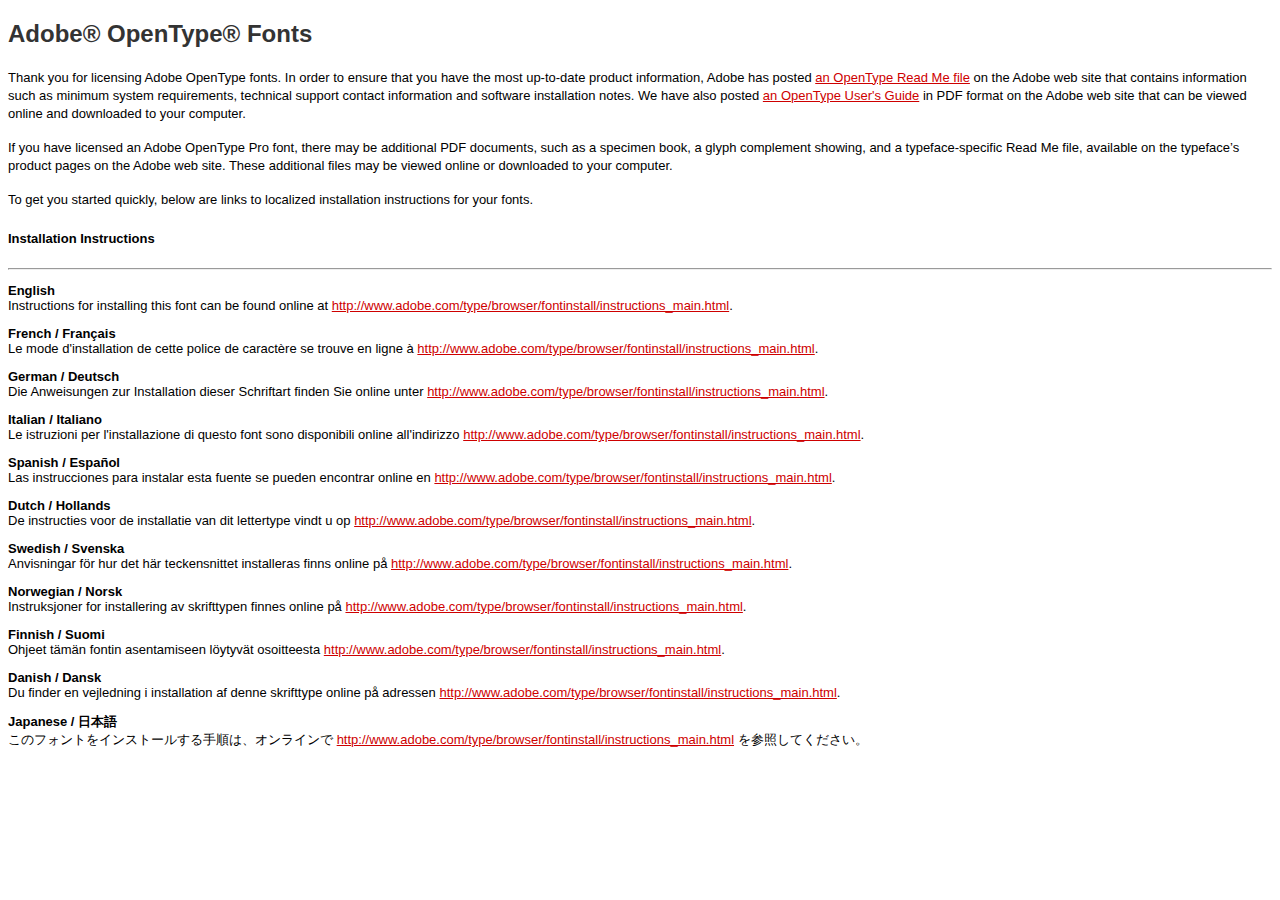
<file: _static/fonts/source-serif-pro/ReadMe.html>
<!DOCTYPE html>
<html>
<head>
	<title>Read Me File for Adobe® OpenType® Fonts</title>
	<meta charset="utf-8" />
</head>
<body bgcolor="white" link="#ce0000" alink="#ce0000" vlink="#9c6363">
		<h2><font color="#333333"
face="verdana,geneva,arial">Adobe&reg; OpenType&reg; Fonts</font></h2>
		<p><font size="2" face="verdana,geneva,arial">Thank
you for licensing Adobe OpenType fonts. In order to ensure that you
have the most up-to-date product information, Adobe has posted <a
href="http://www.adobe.com/type/browser/OTReadMe.html">an OpenType
Read Me file</a> on the Adobe web site that contains information such
as minimum system requirements, technical support contact information
and software installation notes. We have also posted <a
href="http://www.adobe.com/type/browser/pdfs/OTGuide.pdf">an OpenType
User's Guide</a> in PDF format on the Adobe web site that can be
viewed online and downloaded to your computer. <P>If you have
licensed an Adobe OpenType Pro font, there may be additional PDF
documents, such as a specimen book, a glyph complement showing, and a
typeface-specific Read Me file, available on the typeface&#146;s
product pages on the Adobe web site. These additional files may be
viewed online or downloaded to your computer.<P>To get you started
quickly, below are links to localized installation instructions for
your fonts.

<h4>Installation Instructions</h4><hr>
<p lang=en><b>English</b><br>
Instructions for installing this font can be found online at <a
href="http://www.adobe.com/type/browser/fontinstall/instructions_main.html">http://www.adobe.com/type/browser/fontinstall/instructions_main.html</a>.</p>
<p lang=fr><b>French / Fran&#231;ais</b><br>
Le mode d'installation de cette police de caract&#232;re se trouve en
ligne &#224; <a
href="http://www.adobe.com/type/browser/fontinstall/instructions_main.html">http://www.adobe.com/type/browser/fontinstall/instructions_main.html</a>.</p>
<p lang=de><b>German / Deutsch</b><br>
Die Anweisungen zur Installation dieser Schriftart finden Sie online
unter <a
href="http://www.adobe.com/type/browser/fontinstall/instructions_main.html">http://www.adobe.com/type/browser/fontinstall/instructions_main.html</a>.</p>
<p lang=it><b>Italian / Italiano</b><br>
Le istruzioni per l'installazione di questo font sono disponibili
online all'indirizzo <a
href="http://www.adobe.com/type/browser/fontinstall/instructions_main.html">http://www.adobe.com/type/browser/fontinstall/instructions_main.html</a>.</p>
<p lang=es><b>Spanish / Espa&#241;ol</b><br>
Las instrucciones para instalar esta fuente se pueden encontrar
online en <a
href="http://www.adobe.com/type/browser/fontinstall/instructions_main.html">http://www.adobe.com/type/browser/fontinstall/instructions_main.html</a>.</p>
<p lang=nl><b>Dutch / Hollands</b><br>
De instructies voor de installatie van dit lettertype vindt u op <a
href="http://www.adobe.com/type/browser/fontinstall/instructions_main.html">http://www.adobe.com/type/browser/fontinstall/instructions_main.html</a>.</p>
<p><b>Swedish / Svenska</b><br>
Anvisningar f&#246;r hur det h&#228;r teckensnittet installeras finns
online p&#229; <a
href="http://www.adobe.com/type/browser/fontinstall/instructions_main.html">http://www.adobe.com/type/browser/fontinstall/instructions_main.html</a>.</p>
<p><b>Norwegian / Norsk</b><br>
Instruksjoner for installering av skrifttypen finnes online p&#229;
<a
href="http://www.adobe.com/type/browser/fontinstall/instructions_main.html">http://www.adobe.com/type/browser/fontinstall/instructions_main.html</a>.</p>
<p><b>Finnish / Suomi</b><br>
Ohjeet t&#228;m&#228;n fontin asentamiseen l&#246;ytyv&#228;t
osoitteesta <a
href="http://www.adobe.com/type/browser/fontinstall/instructions_main.html">http://www.adobe.com/type/browser/fontinstall/instructions_main.html</a>.</p>
<p><b>Danish / Dansk</b><br>
Du finder en vejledning i installation af denne skrifttype online
p&#229; adressen <a
href="http://www.adobe.com/type/browser/fontinstall/instructions_main.html">http://www.adobe.com/type/browser/fontinstall/instructions_main.html</a>.</p>
<p lang=ja><b>Japanese / 日本語</b><br>
このフォントをインストールする手順は、オンラインで <a
href="http://www.adobe.com/type/browser/fontinstall/instructions_main.html">http://www.adobe.com/type/browser/fontinstall/instructions_main.html</a>
を参照してください。</p>
</body>
</html>
</file>
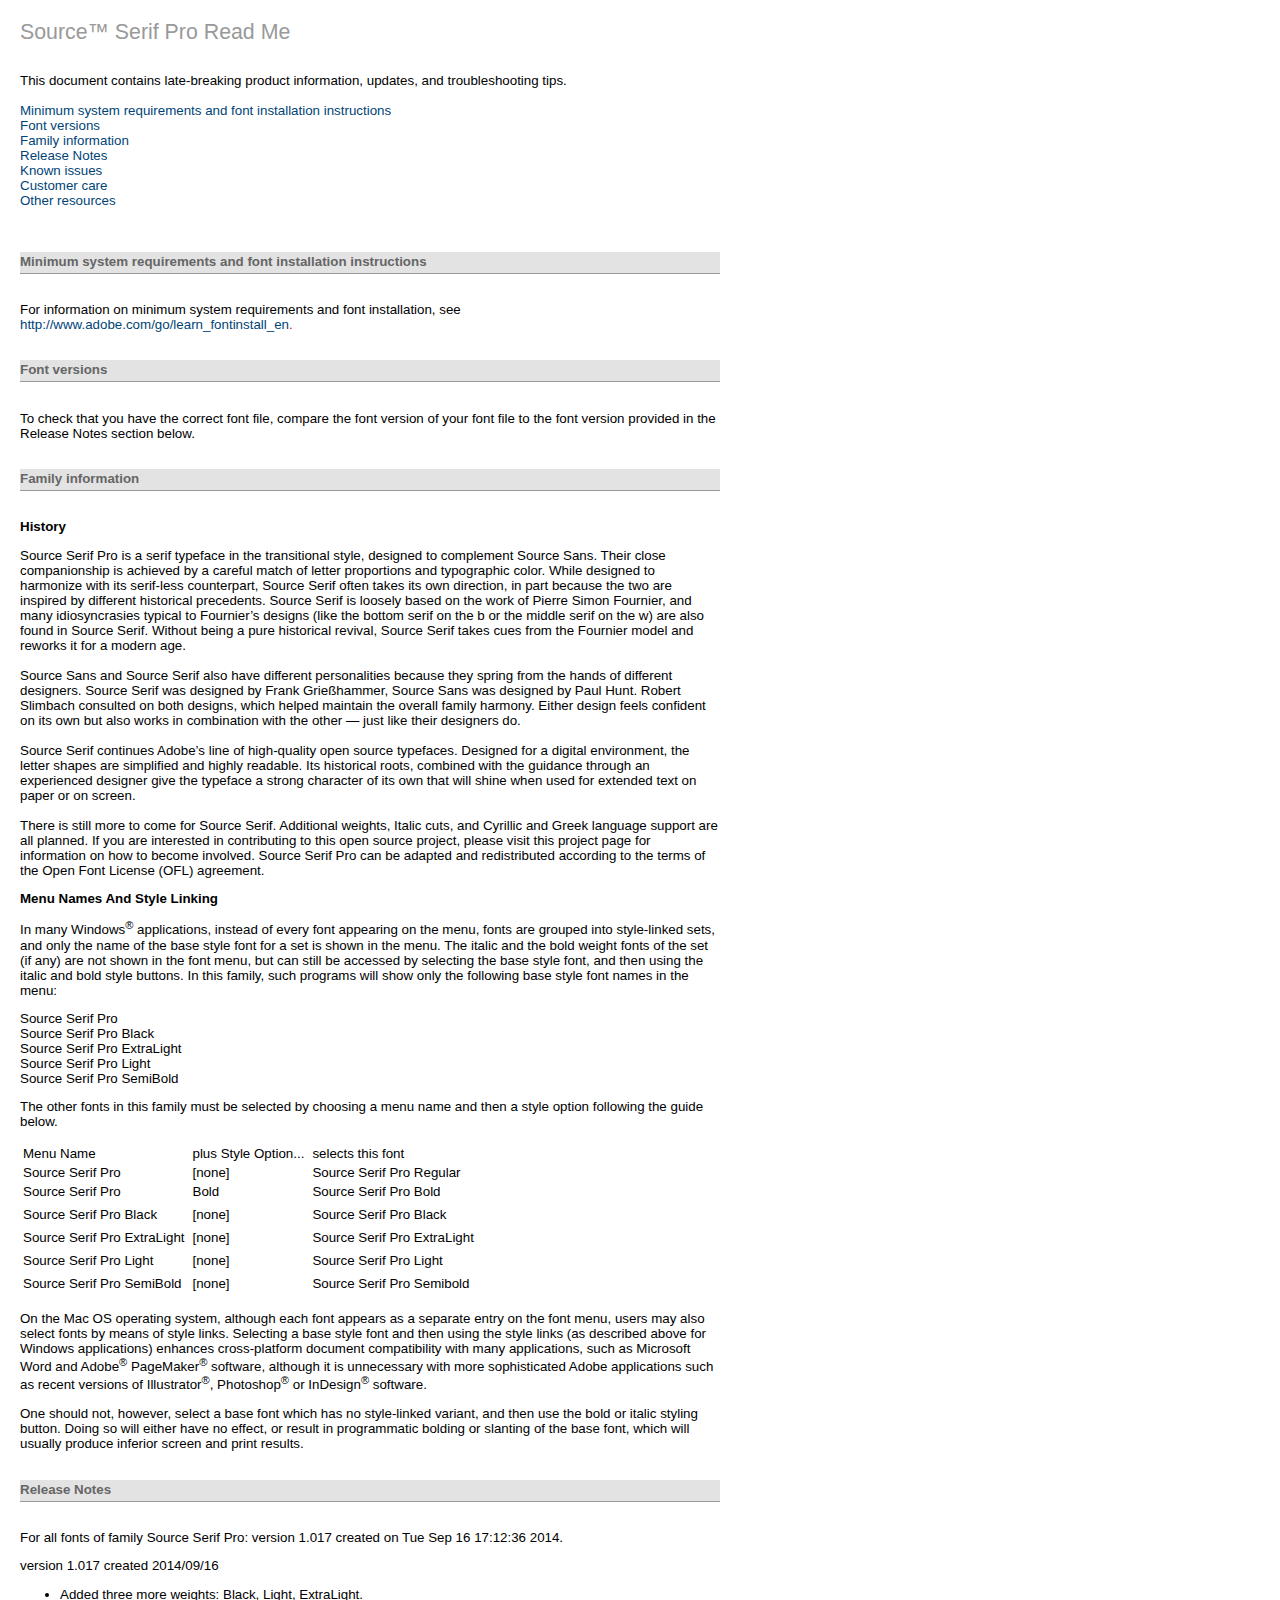
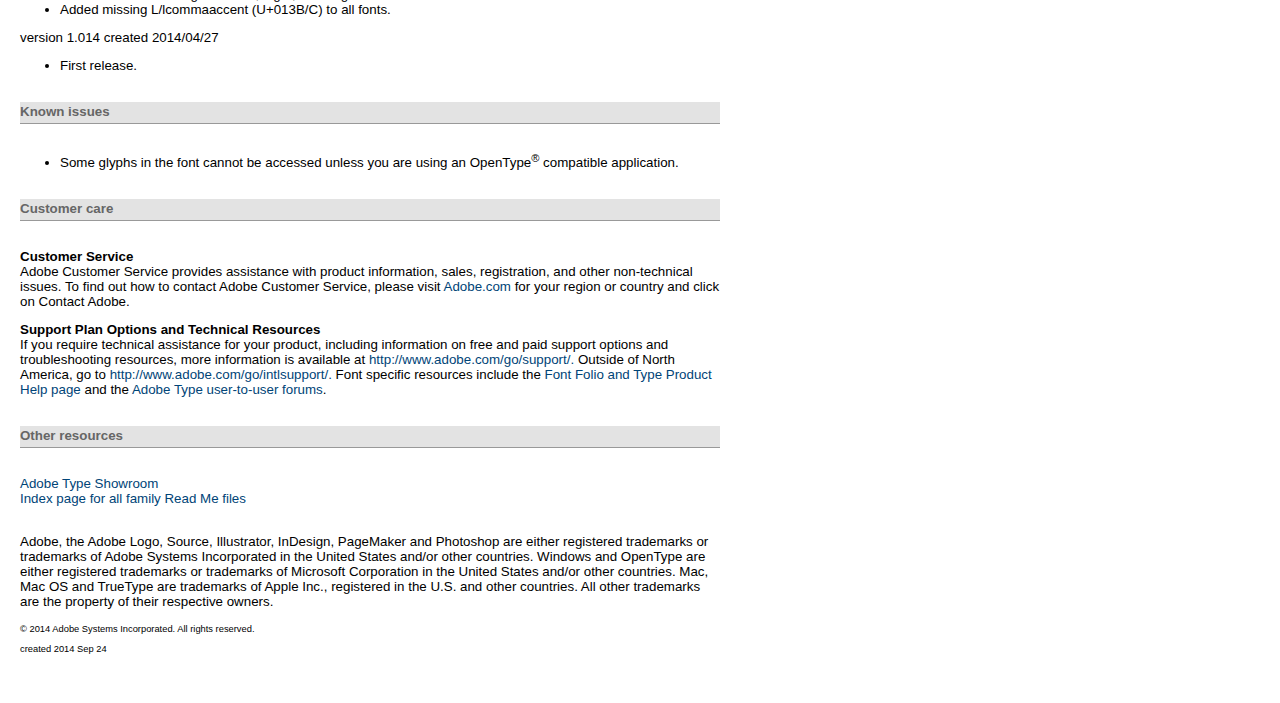
<file: _static/fonts/source-serif-pro/SourceSerifProReadMe.html>
<!DOCTYPE html PUBLIC "-//W3C//DTD XHTML 1.0 Transitional//EN"
    "http://www.w3.org/TR/xhtml1/DTD/xhtml1-transitional.dtd">
<!-- Read-me Template Version 1.003 Jan 145 2013 -->
<html>
  <head>
    <meta http-equiv="content-type" content="text/html" />
    <meta name="title" content="Read Me File for Source Serif Pro" />
    <meta name="description" content="Read Me file for Source Serif Pro ..." />
    <title>Source Serif Pro Read Me</title>
    <style type="text/css" media="screen">
    	/*********************** fonts ************************/
    	body {font-family: sans-serif; font-weight: normal; font-size: 10pt; color: #000000; margin: 0px; background-color: white;} 
    	h1 {display:inline; font-family: sans-serif; font-weight: normal; color: #999999;} 
    	h2 {display:inline; font-size: 10pt; font-family: sans-serif; font-weight: bold; color: #666666;}
    	hFooter  {font-family: sans-serif; font-weight: normal; font-size: 7pt; color: #000000; margin: 0px; background-color: white;} 
    	/*********************** links ************************/ 
    	a:link {color:#004477; text-decoration:none; margin: 0px 0px 0px 0px;} 
    	a:visited {color:#6d7f8e; text-decoration:none; margin: 0px 0px 0px 0px;} 
    	a:hover {color:#ff0000; text-decoration:none; margin: 0px 0px 0px 0px;} 
    	/*********************** div tags ************************/ 
    	#page {float:left; width:700px; margin:20px 20px 20px 20px;} 
    	#subTitle {background-color:#e3e3e3; float:left; width:700px; border-bottom:solid #999999 1.0pt; border-bottom-alt:solid #999999 .5pt; padding:2px 0px 4px 0px;} 
    	#title {background-color:#e3e3e3; float:left; width:700px; border-bottom:solid #999999 1.0pt; border-bottom-alt:solid #999999 .5pt; padding:2px 0px 4px 0px;} 
    	#description {float:left; width:700px; padding:15px 0px 15px 0px;} .style6 {color: #666666} .style7 {color: #FF0000}</style>
  </head>
  <body>
    <div id="page">
    <h1>
      <span style="font-size:16pt">Source&#153; Serif Pro Read Me</span>
    </h1>
    <br />
    <div id="description">
      <p>This document contains late-breaking product information, updates, and troubleshooting tips.
      <br />
      <br />
      <a href="#A1">Minimum system requirements and font installation instructions</a>
      <br />
      <a href="#A2A">Font versions</a>
      <br />
      <a href="#A2">Family information</a>
      <br />
      <a href="#A3">Release Notes</a>
      <br />
      <a href="#A8">Known issues</a>
      <br />
      <a href="#A9">Customer care</a>
      <br />
      <a href="#A10">Other resources</a>
      <br />
      <a href="#A12"></a>
      <br /></p>
    </div>
    <div id="title">
      <a name="A1" id="A1"></a>
      <h2>Minimum system requirements and font installation instructions</h2>
    </div>
    <div id="description">
      <p>For information on minimum system requirements and font installation, see <span class="style7">
      <a title="http://www.adobe.com/go/learn_fontinstall_en" href="http://www.adobe.com/go/learn_fontinstall_en">http://www.adobe.com/go/learn_fontinstall_en</a>.</span></p>
     </div>
    <div id="title">
      <a name="A2A" id=A2A></a>
      <h2>Font versions</h2>
    </div>
    <div id="description">
      <p>To check that you have the correct font file, compare the font version of your font file to the font version provided in the Release Notes section below.</p>
     </div>
    <div id="title">
      <h2>
        <a name="A2" id="A2">Family information</a>
      </h2>
    </div>
    <div id="description">
    <p>
      <strong>History</strong>
    </p>Source Serif Pro is a serif typeface in the transitional style, designed to complement Source Sans. Their close companionship is achieved by a careful match of letter proportions and typographic color. While designed to harmonize with its serif-less counterpart, Source Serif often takes its own direction, in part because the two are inspired by different historical precedents. Source Serif is loosely based on the work of Pierre Simon Fournier, and many idiosyncrasies typical to Fournier&rsquo;s designs (like the bottom serif on the b or the middle serif on the w) are also found in Source Serif. Without being a pure historical revival, Source Serif takes cues from the Fournier model and reworks it for a modern age.<br><br>Source Sans and Source Serif also have different personalities because they spring from the hands of different designers. Source Serif was designed by Frank Grie&#223;hammer, Source Sans was designed by Paul Hunt. Robert Slimbach consulted on both designs, which helped maintain the overall family harmony. Either design feels confident on its own but also works in combination with the other &mdash; just like their designers do.<br><br>Source Serif continues Adobe&rsquo;s line of high-quality open source typefaces. Designed for a digital environment, the letter shapes are simplified and highly readable. Its historical roots, combined with the guidance through an experienced designer give the typeface a strong character of its own that will shine when used for extended text on paper or on screen.<br><br>There is still more to come for Source Serif. Additional weights, Italic cuts, and Cyrillic and Greek language support are all planned. If you are interested in contributing to this open source project, please visit this project page for information on how to become involved. Source Serif Pro can be adapted and redistributed according to the terms of the Open Font License (OFL) agreement. 
    <p>
      <strong>Menu Names And Style Linking</strong>
    </p>
<p>In many Windows<sup>&reg;</sup> applications, instead of every font appearing on
the menu, fonts are grouped into style-linked sets, and only the name of
the base style font  for a set is shown in the menu. The italic and the
bold weight fonts of the set (if any) are not shown in the font menu,  but can still be
accessed  by selecting the base style font, and then using the italic
and bold style buttons. In this family, such programs will show only the
following base style font names in the menu:</p>
<p>Source Serif Pro<br>
Source Serif Pro Black<br>
Source Serif Pro ExtraLight<br>
Source Serif Pro Light<br>
Source Serif Pro SemiBold<br></p>
<p>The other fonts in this family must be selected by choosing a menu name
and then a style option following the guide below.</p>
<table border="0">
<tr> <td>Menu Name</td> <td> </td> <td>plus Style Option... </td> <td> </td> <td>selects this font</td> </tr>
<tr> <td>Source Serif Pro</td> <td> </td> <td>[none]</td> <td> </td> <td>Source Serif Pro Regular</td> </tr>
<tr> <td>Source Serif Pro</td> <td> </td> <td>Bold</td> <td> </td> <td>Source Serif Pro Bold</td> </tr>
<tr> <td> </td> <td> </td> <td> </td> <td> </td> <td> </td> </tr>
<tr> <td>Source Serif Pro Black</td> <td> </td> <td>[none]</td> <td> </td> <td>Source Serif Pro Black</td> </tr>
<tr> <td> </td> <td> </td> <td> </td> <td> </td> <td> </td> </tr>
<tr> <td>Source Serif Pro ExtraLight</td> <td> </td> <td>[none]</td> <td> </td> <td>Source Serif Pro ExtraLight</td> </tr>
<tr> <td> </td> <td> </td> <td> </td> <td> </td> <td> </td> </tr>
<tr> <td>Source Serif Pro Light</td> <td> </td> <td>[none]</td> <td> </td> <td>Source Serif Pro Light</td> </tr>
<tr> <td> </td> <td> </td> <td> </td> <td> </td> <td> </td> </tr>
<tr> <td>Source Serif Pro SemiBold</td> <td> </td> <td>[none]</td> <td> </td> <td>Source Serif Pro Semibold</td> </tr>
<tr> <td> </td> <td> </td> <td> </td> <td> </td> <td> </td> </tr>
</table>
<p>On the Mac OS operating system, although each font appears as a separate entry on the
font menu, users may also select fonts by means of style links.
Selecting a base style font and then using the style links (as described
above for Windows applications) enhances cross-platform document compatibility with
many applications, such as Microsoft Word and Adobe<sup>&reg;</sup> PageMaker<sup>&reg;</sup> software,
although it is unnecessary with more sophisticated Adobe applications
such as recent versions of Illustrator<sup>&reg;</sup>, Photoshop<sup>&reg;</sup> or
InDesign<sup>&reg;</sup> software.</p>
<p>One should not, however, select a base font which has no style-linked
variant, and then use the bold or italic styling button. Doing so will
either have no effect, or result in programmatic bolding or slanting of
the base font, which will usually produce inferior screen and print
results.</p>
</div>
    <div id="title">
      <h2>
        <a name="A3" id="A3">Release Notes</a>
      </h2>
    </div>
    <div id="description"><p>For all fonts of family Source Serif Pro: version 1.017 created on Tue Sep 16 17:12:36 2014.</p>
<p>version 1.017 created 2014/09/16</p>
<ul>
<li>	Added three more weights: Black, Light, ExtraLight.</li>
<li>	Added missing L/lcommaaccent (U+013B/C) to all fonts.</li>
</ul>
<p>version 1.014 created 2014/04/27</p>
<ul>
<li>	First release.</li>
</ul>
</div>
    <div id="title">
      <h2>
        <a name="A8" id="A8">Known issues</a>
      </h2>
    </div>
    <div id="description"><ul>    <li>Some glyphs in the font cannot be accessed unless you are using an OpenType<sup>&reg;</sup> compatible application.
    </li>
</ul></div>
    <div id="title">
      <h2>
        <a name="A9" id="A9">Customer care</a>
      </h2>
    </div>
    <div id="description">
      <p>
      <strong>Customer Service</strong>
      <br />Adobe Customer Service provides assistance with product information, sales, registration, and other non-technical issues.
      To find out how to contact Adobe Customer Service, please visit <a href="http://www.adobe.com">Adobe.com</a> for your region or country and click on Contact Adobe.</p>
      <p>
      <strong>Support Plan Options and Technical Resources</strong>
      <br />If you require technical assistance for your product, including information on free and paid support options and troubleshooting resources, more information is available at 
      <a title="http://www.adobe.com/go/support/" href="http://www.adobe.com/go/support/">
        <span title="http://www.adobe.com/go/support/">http://www.adobe.com/go/support/.</span>
      </a> Outside of North America, go to 
      <a title="http://www.adobe.com/go/intlsupport/" href="http://www.adobe.com/go/intlsupport/">
        <span title="http://www.adobe.com/go/intlsupport/">http://www.adobe.com/go/intlsupport/.</span>
      </a>Font specific resources include the <a href="http://helpx.adobe.com/font-folio-type.html">Font Folio and Type Product Help page</a> and the <a href="http://forums.adobe.com/community/typography_fonts">Adobe Type user-to-user forums</a>.</p>
    </div>
    <div id="title">
      <h2>
        <a name="A10" id="A10">Other resources</a>
      </h2>
    </div>
    <div id="description">
      <p>
         <a href="http://www.adobe.com/type">Adobe Type Showroom</a>
        <br />
        <a href="http://www.adobe.com/type/family_readmes.html">Index page for all family Read Me files</a>
        <br />
      </p>
      <p align="left">
        <br />
    	Adobe, the Adobe Logo, Source, Illustrator, InDesign, PageMaker and Photoshop are either registered trademarks or trademarks of Adobe Systems Incorporated in the United States and/or other countries. Windows and OpenType are either registered trademarks or trademarks of Microsoft Corporation in the United States and/or other countries.  Mac, Mac OS and TrueType are trademarks of Apple Inc., registered in the U.S. and other countries. All other trademarks are the property of their respective owners. <br />
        <br />
        <hFooter>
    	&copy; 2014 Adobe Systems Incorporated. All rights reserved.<br /><br />created 2014 Sep 24
        <hFooter>
      </p>
    </div>
    </div>
  </body>
</html>
</file>
